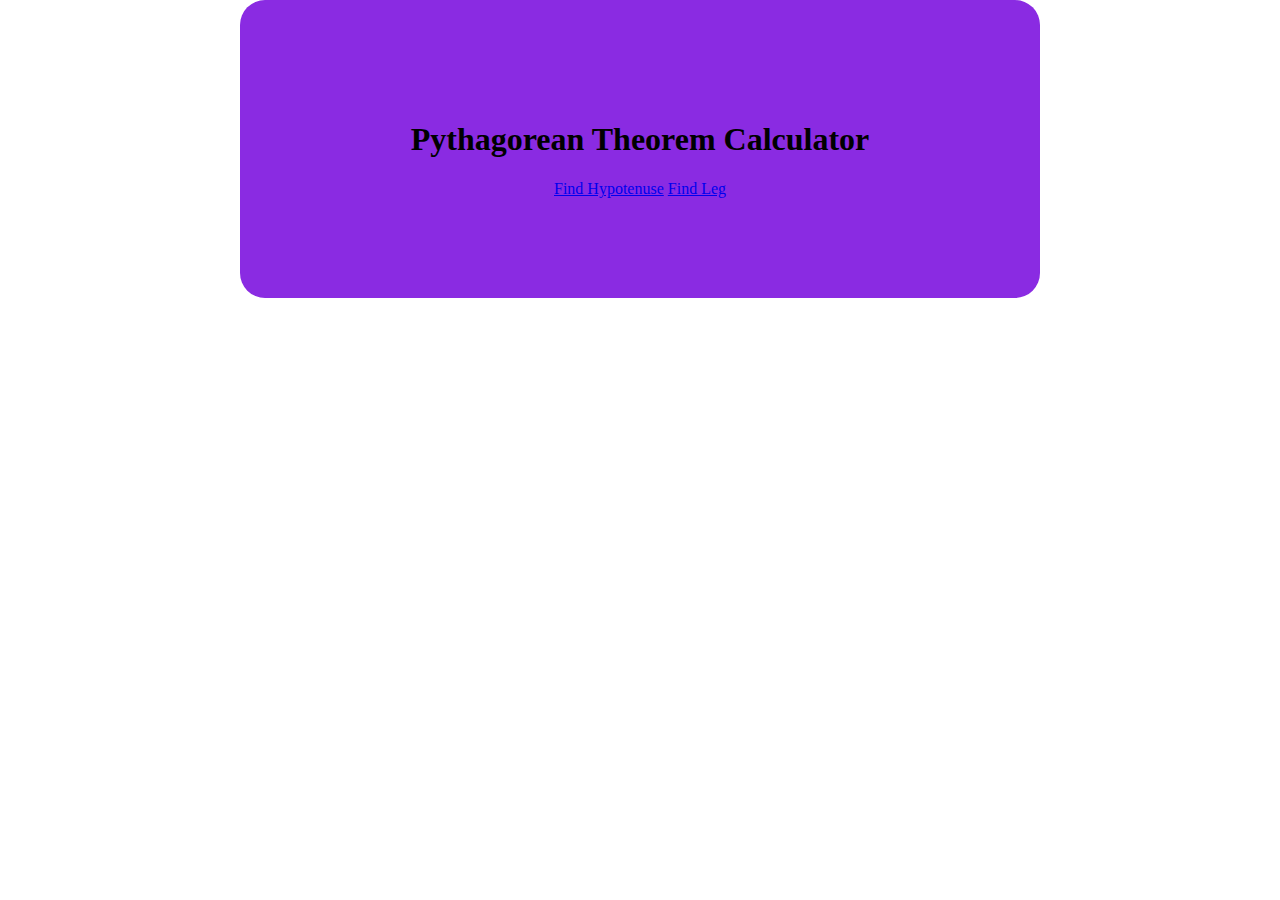
<file: index.html>
<!DOCTYPE html>
<html>
  <head>
    <title>Pythagorean</title>
    <link rel="stylesheet" href="style.css" />
  </head>

  <body>
    <h1>Pythagorean Theorem Calculator</h1>

    <a href="hypot.html">Find Hypotenuse</a>
    <a href="leg.html">Find Leg</a>
  </body>
</html>
</file>
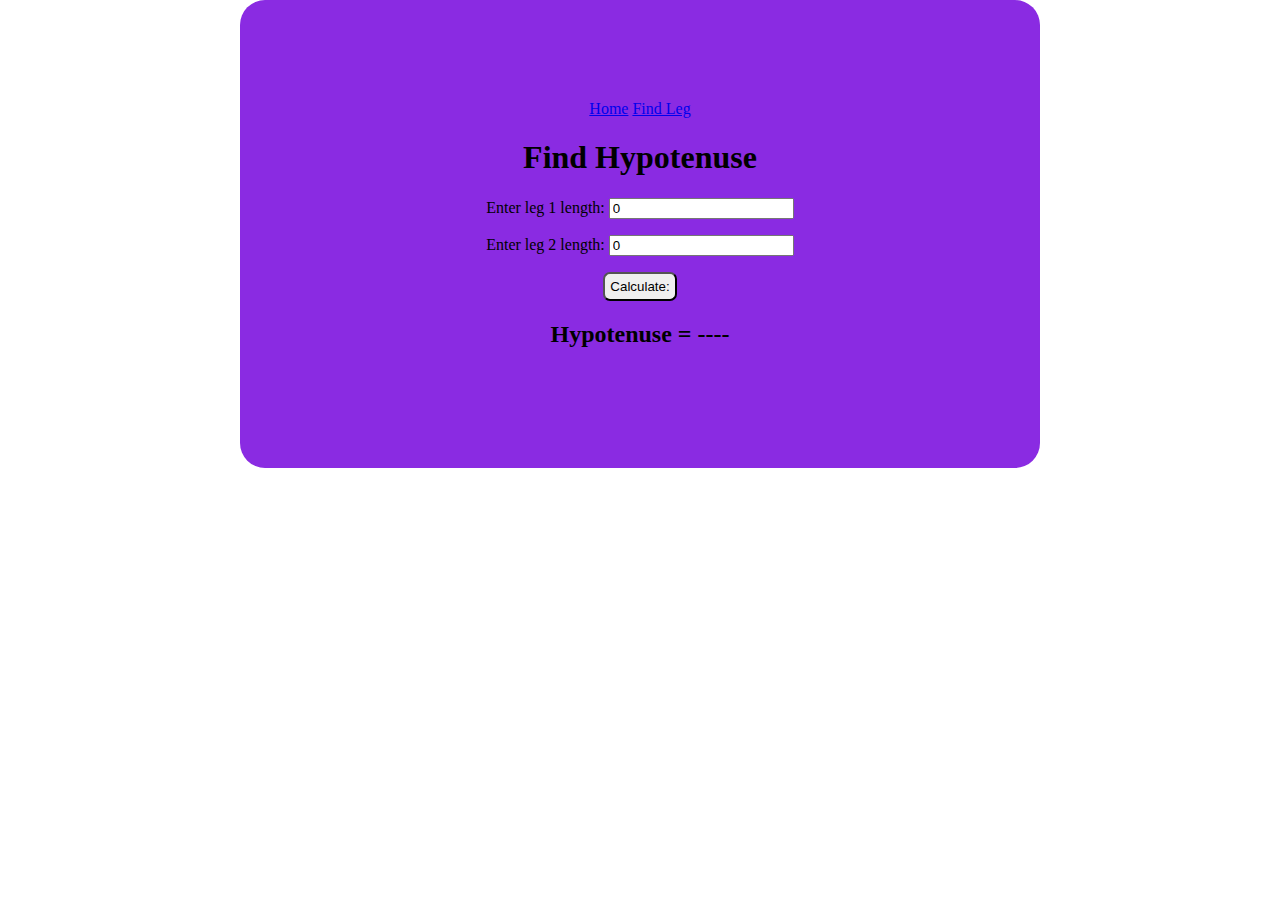
<file: hypot.html>
<!DOCTYPE html>
<html>
  <head>
    <title>Hypotenuse</title>
    <link rel="stylesheet" href="hypot.css" />
    <script defer src="hypot.js"></script>
  </head>

  <body>
    <a href="index.html">Home</a>
    <a href="leg.html">Find Leg</a>

    <h1>Find Hypotenuse</h1>

    <p>Enter leg 1 length: <input id="leg1" type="text" value="0" /></p>
    <p>Enter leg 2 length: <input id="leg2" type="text" value="0" /></p>

    <button id="hypotBtn">Calculate:</button>

    <h2>Hypotenuse = <span id="output">----</span></h2>
  </body>
</html>
</file>
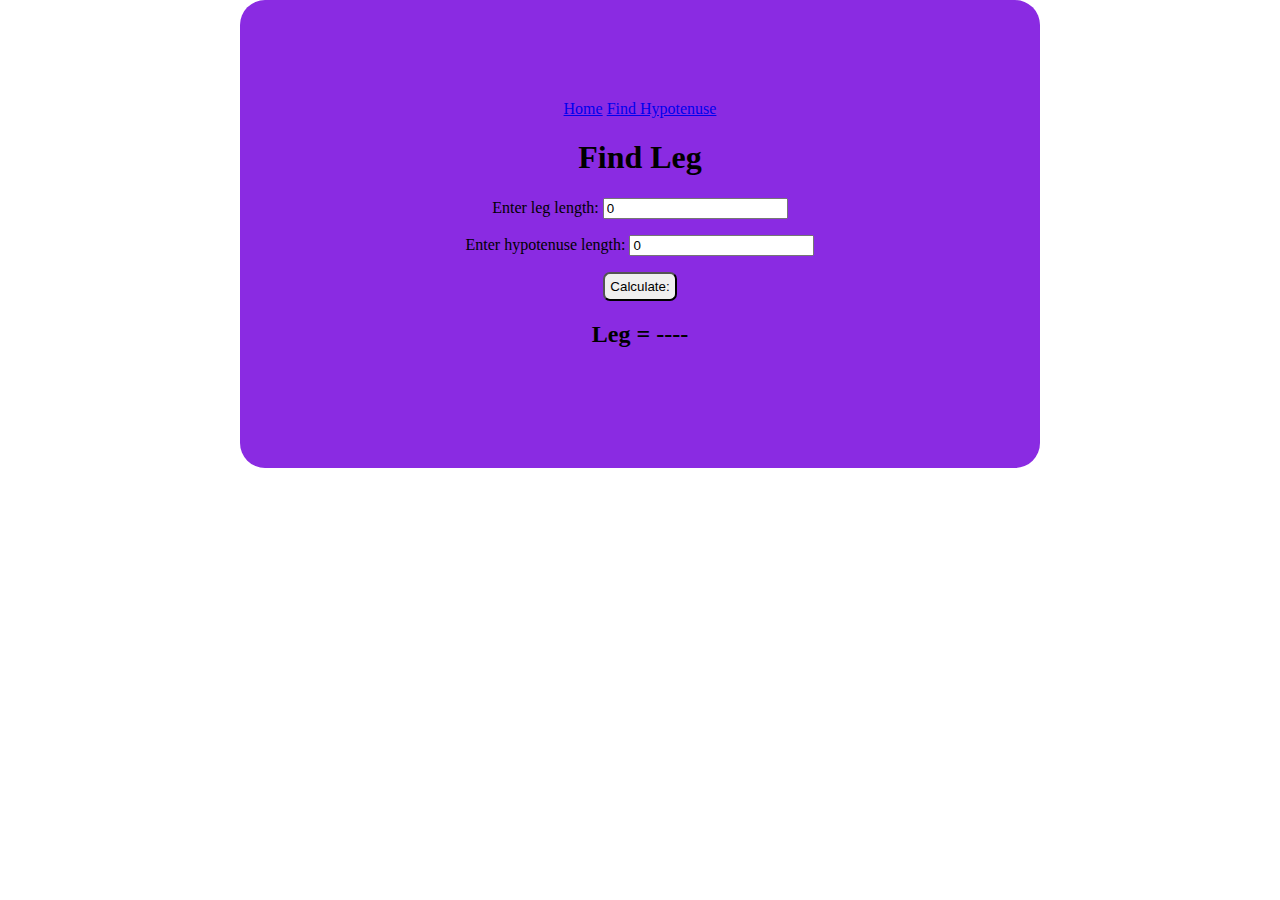
<file: leg.html>
<!DOCTYPE html>
<html>
  <head>
    <title>Hypotenuse</title>
    <link rel="stylesheet" href="hypot.css" />
    <script defer src="leg.js"></script>
  </head>

  <body>
    <a href="index.html">Home</a>
    <a href="hypot.html">Find Hypotenuse</a>

    <h1>Find Leg</h1>

    <p>Enter leg length: <input id="leg" type="text" value="0" /></p>
    <p>Enter hypotenuse length: <input id="hypot" type="text" value="0" /></p>

    <button id="legBtn">Calculate:</button>

    <h2>Leg = <span id="output">----</span></h2>
  </body>
</html>
</file>
<file: style.css>
html {
    background-color: white;
}

body {
    background-color: blueviolet;
    width: 600px;
    margin: auto;
    text-align: center;
    padding: 100px;
    border-radius: 25px;
}

button {
    padding: 5px;
    border-radius: 7px;
}
</file>
<file: hypot.css>
html {
    background-color: white;
}

body {
    background-color: blueviolet;
    width: 600px;
    margin: auto;
    text-align: center;
    padding: 100px;
    border-radius: 25px;
}

button {
    padding: 5px;
    border-radius: 7px;
}
</file>
